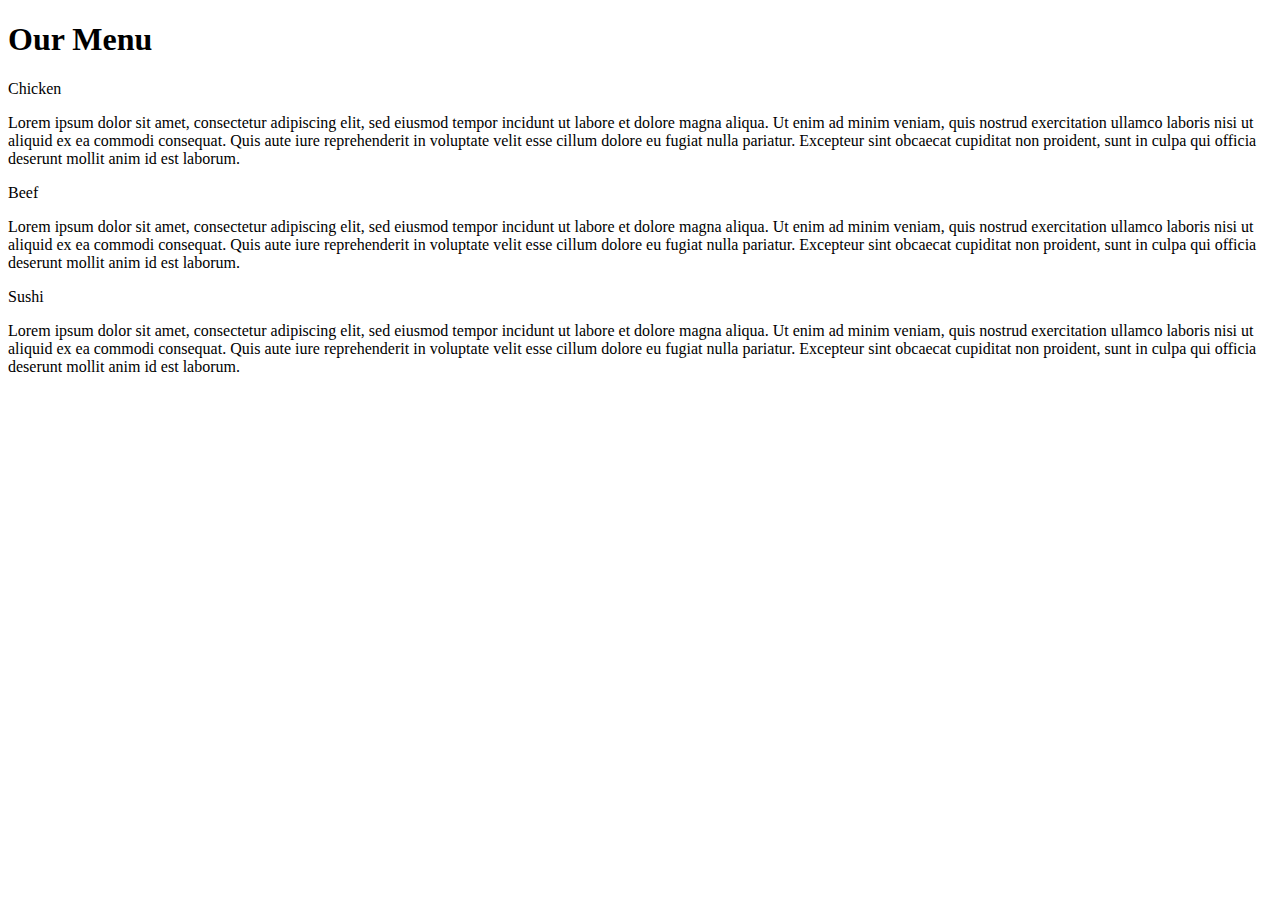
<file: module2-solution/index.html>
<!doctype html>
<html>
	<head>
		<meta charset="utf-8">
		<meta name="viewport" content="width=device-width, initial-scale=1">
		<title>Module 2 - Solution</title>
		<link rel="stylesheet" type="text/css" href="https://github.com/wichin91/HTML-CSS-JS-Course/blob/main/module2-solution/css/styles.css">
	</head>
	
	<body>
		<h1>Our Menu</h1>
		
		<div class="row">
			<div class="col-lg-4 col-md-6">
				<section class="container">
					<div id="chicken">Chicken</div>
					<p>Lorem ipsum dolor sit amet, consectetur adipiscing elit, sed eiusmod tempor incidunt ut labore et dolore magna aliqua. Ut enim ad minim veniam, quis nostrud exercitation ullamco laboris nisi ut aliquid ex ea commodi consequat. Quis aute iure reprehenderit in voluptate velit esse cillum dolore eu fugiat nulla pariatur. Excepteur sint obcaecat cupiditat non proident, sunt in culpa qui officia deserunt mollit anim id est laborum.</p>
				</section>
			</div>
			
			<div class="col-lg-4 col-md-6">
				<section class="container">
					<div id="beef">Beef</div>
					<p>Lorem ipsum dolor sit amet, consectetur adipiscing elit, sed eiusmod tempor incidunt ut labore et dolore magna aliqua. Ut enim ad minim veniam, quis nostrud exercitation ullamco laboris nisi ut aliquid ex ea commodi consequat. Quis aute iure reprehenderit in voluptate velit esse cillum dolore eu fugiat nulla pariatur. Excepteur sint obcaecat cupiditat non proident, sunt in culpa qui officia deserunt mollit anim id est laborum.</p>
				</section>
			</div>
			
			<div class="col-lg-4 col-md-12">
				<section class="container">
					<div id="sushi">Sushi</div>
					<p>Lorem ipsum dolor sit amet, consectetur adipiscing elit, sed eiusmod tempor incidunt ut labore et dolore magna aliqua. Ut enim ad minim veniam, quis nostrud exercitation ullamco laboris nisi ut aliquid ex ea commodi consequat. Quis aute iure reprehenderit in voluptate velit esse cillum dolore eu fugiat nulla pariatur. Excepteur sint obcaecat cupiditat non proident, sunt in culpa qui officia deserunt mollit anim id est laborum.</p>
				</section>
			</div>
			
		</div>
		
	</body>
	
</html>
</file>
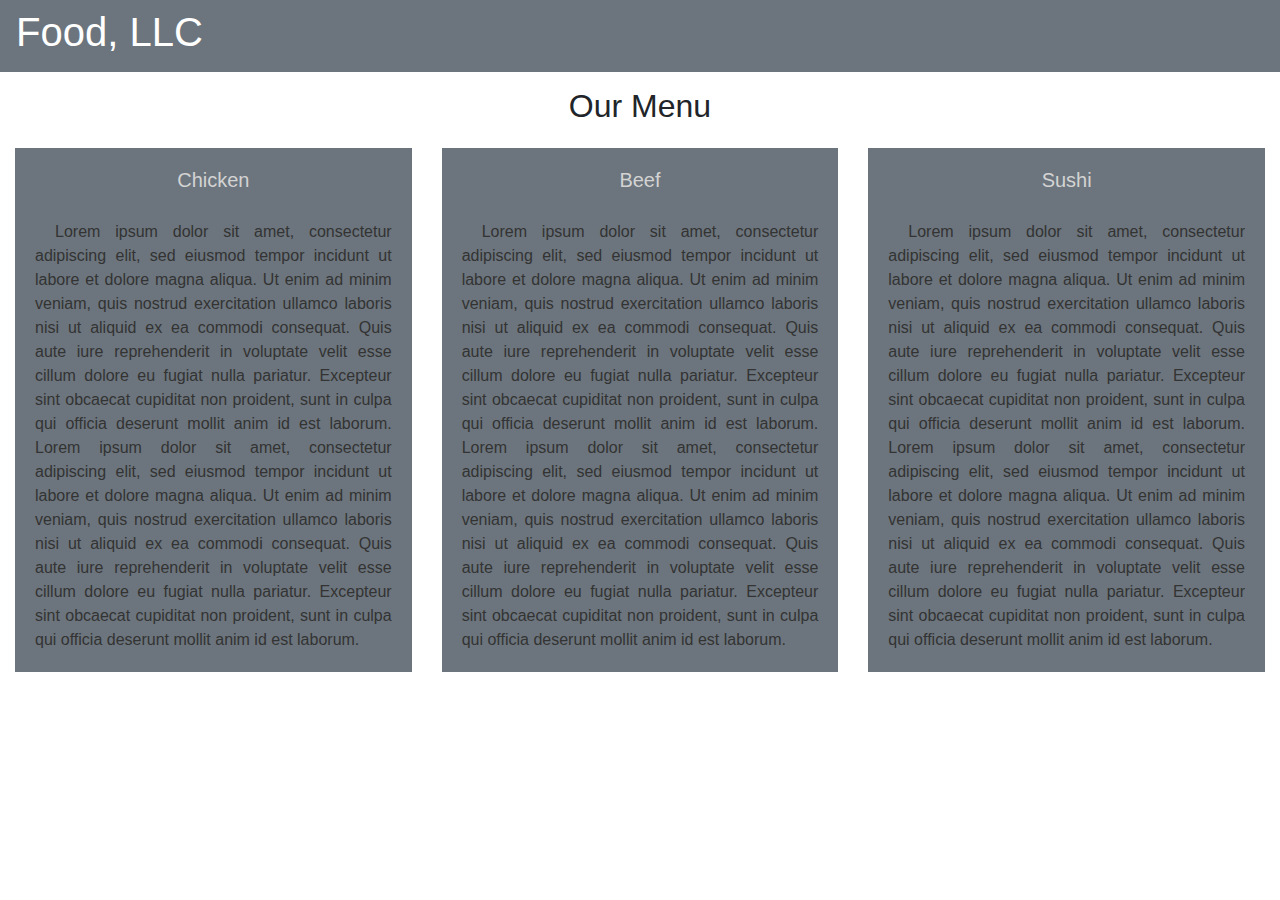
<file: module3-solution/index.html>
<!doctype html>
<html lang="es">
<head>
	<meta charset="utf-8">
	<meta name="viewport" content="width=device-width, initial-scale=1">
	
	<title>Module 3 - Solution</title>
	<link rel="stylesheet" href="https://cdn.jsdelivr.net/npm/bootstrap@4.5.3/dist/css/bootstrap.min.css">
	<link rel="stylesheet" href="css/styles.css">
</head>
	
<body>
	
	<nav class="navbar bg-secondary navbar-dark">
		<div class="navbar-brand"><h1>Food, LLC</h1></div>
		
		<button type="button" class="navbar-toggler d-block d-sm-none" data-toggle="collapse" data-target="#collapsable-nav">
			<span class="navbar-toggler-icon"></span>
		</button>
		
		<div id="collapsable-nav" class="collapse navbar-collapse">
			<ul class="navbar-nav">
				<li class="nav-item">
					<span>Chicken</span>
				</li>
				<li class="nav-item">
					<span>Beef</span>
				</li>
				<li class="nav-item">
					<span>Sushi</span>
				</li>
			</ul>
		</div>

	</nav>
	

	<div class="container-fluid">
	<h2 id="heading-cont">Our Menu</h2>
		<div class="row">
			<div class="col-md-4 col-sm-6">
				<div class="p-cont bg-secondary">
					<h3>Chicken</h3>
					<p>Lorem ipsum dolor sit amet, consectetur adipiscing elit, sed eiusmod tempor incidunt ut labore et dolore magna aliqua. Ut enim ad minim veniam, quis nostrud exercitation ullamco laboris nisi ut aliquid ex ea commodi consequat. Quis aute iure reprehenderit in voluptate velit esse cillum dolore eu fugiat nulla pariatur. Excepteur sint obcaecat cupiditat non proident, sunt in culpa qui officia deserunt mollit anim id est laborum. Lorem ipsum dolor sit amet, consectetur adipiscing elit, sed eiusmod tempor incidunt ut labore et dolore magna aliqua. Ut enim ad minim veniam, quis nostrud exercitation ullamco laboris nisi ut aliquid ex ea commodi consequat. Quis aute iure reprehenderit in voluptate velit esse cillum dolore eu fugiat nulla pariatur. Excepteur sint obcaecat cupiditat non proident, sunt in culpa qui officia deserunt mollit anim id est laborum.</p>
				</div>
			</div>
			<div class="col-md-4 col-sm-6">
				<div class="p-cont bg-secondary">
					<h3>Beef</h3>
					<p>Lorem ipsum dolor sit amet, consectetur adipiscing elit, sed eiusmod tempor incidunt ut labore et dolore magna aliqua. Ut enim ad minim veniam, quis nostrud exercitation ullamco laboris nisi ut aliquid ex ea commodi consequat. Quis aute iure reprehenderit in voluptate velit esse cillum dolore eu fugiat nulla pariatur. Excepteur sint obcaecat cupiditat non proident, sunt in culpa qui officia deserunt mollit anim id est laborum. Lorem ipsum dolor sit amet, consectetur adipiscing elit, sed eiusmod tempor incidunt ut labore et dolore magna aliqua. Ut enim ad minim veniam, quis nostrud exercitation ullamco laboris nisi ut aliquid ex ea commodi consequat. Quis aute iure reprehenderit in voluptate velit esse cillum dolore eu fugiat nulla pariatur. Excepteur sint obcaecat cupiditat non proident, sunt in culpa qui officia deserunt mollit anim id est laborum.</p>
				</div>
			</div>
			<div class="col-md-4 col-sm-12">
				<div class="p-cont bg-secondary">
					<h3>Sushi</h3>
					<p>Lorem ipsum dolor sit amet, consectetur adipiscing elit, sed eiusmod tempor incidunt ut labore et dolore magna aliqua. Ut enim ad minim veniam, quis nostrud exercitation ullamco laboris nisi ut aliquid ex ea commodi consequat. Quis aute iure reprehenderit in voluptate velit esse cillum dolore eu fugiat nulla pariatur. Excepteur sint obcaecat cupiditat non proident, sunt in culpa qui officia deserunt mollit anim id est laborum. Lorem ipsum dolor sit amet, consectetur adipiscing elit, sed eiusmod tempor incidunt ut labore et dolore magna aliqua. Ut enim ad minim veniam, quis nostrud exercitation ullamco laboris nisi ut aliquid ex ea commodi consequat. Quis aute iure reprehenderit in voluptate velit esse cillum dolore eu fugiat nulla pariatur. Excepteur sint obcaecat cupiditat non proident, sunt in culpa qui officia deserunt mollit anim id est laborum.</p>
				</div>
			</div>
		</div>
	</div>
		
		
	<script src="https://code.jquery.com/jquery-3.5.1.slim.min.js"></script>
	<script src="https://cdn.jsdelivr.net/npm/bootstrap@4.5.3/dist/js/bootstrap.bundle.min.js"></script>
		
</body>
	
</html>
</file>
<file: module3-solution/css/styles.css>
body {
  font-size: 16px;
  font-family: 'Arial Black', sans-serif;
  margin: 0;
}

/** HEADER **/
.navbar-brand {
  padding: 0;
}
.navbar-nav {
	background-color: lightgrey;
}
.nav-item {
	text-align: center;
	border: 1px solid black;
}

#heading-cont {
	text-align: center;
	padding: 15px;
}
.p-cont {
	margin-bottom: 10px;
}
.p-cont h3{
	font-size: 20px;
	text-align: center;
	color: lightgrey;
	padding-top: 20px;
}
.p-cont p{
	text-align: justify;
	text-indent: 20px;
	color: #333;
	padding: 20px;
}

@media (max-width: 576px) {
	
	.navbar-brand h1 {
		font-size: 30px;
	}
}
</file>
